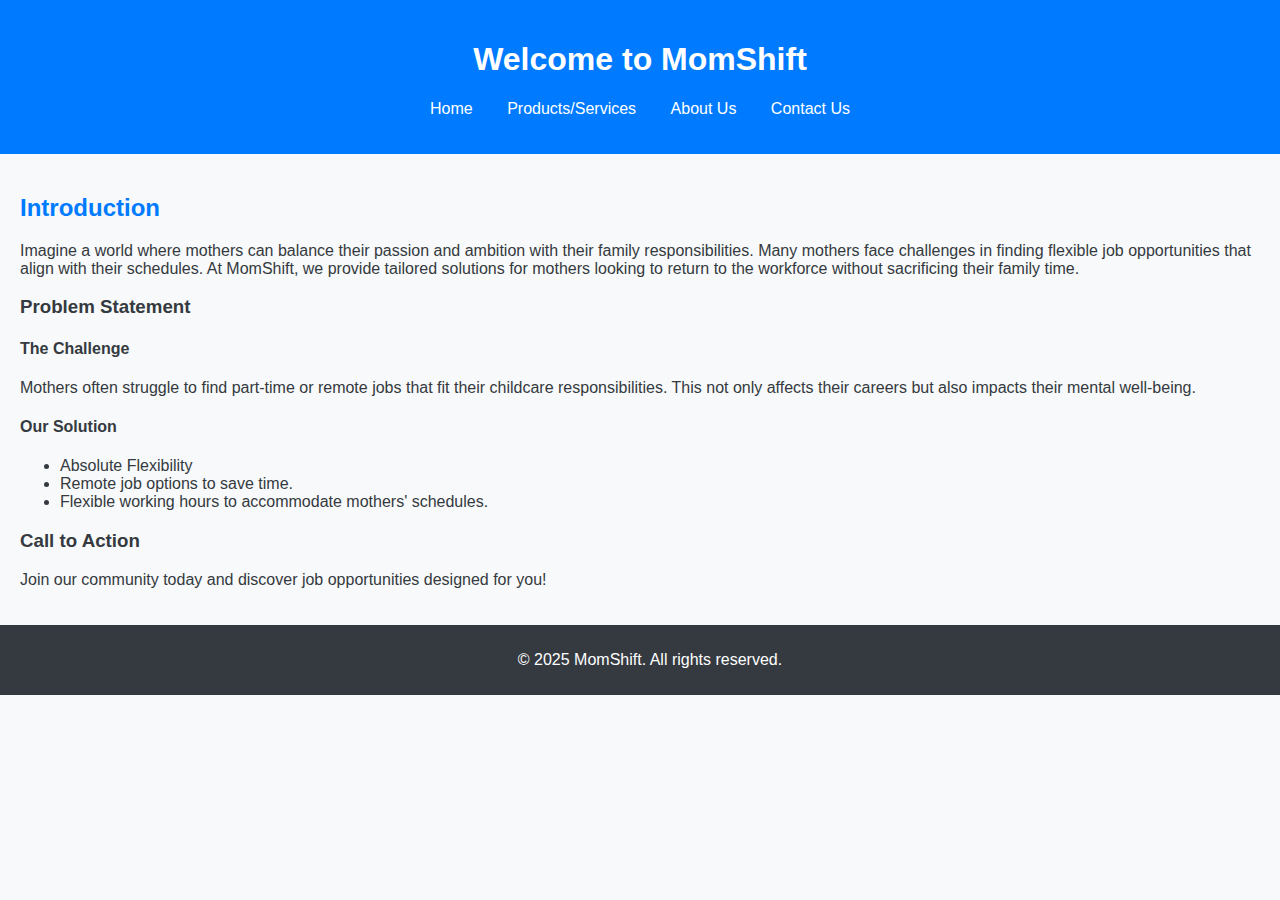
<file: index.html>
<!DOCTYPE html>
<html lang="en">
<head>
    <meta charset="UTF-8">
    <meta name="viewport" content="width=device-width, initial-scale=1.0">
    <title>MomShift - Home</title>
    <link rel="stylesheet" href="styles.css">
</head>
<body>
    <header>
        <h1>Welcome to MomShift</h1>
        <nav>
            <ul>
                <li><a href="index.html">Home</a></li>
                <li><a href="products.html">Products/Services</a></li>
                <li><a href="about.html">About Us</a></li>
                <li><a href="contact.html">Contact Us</a></li>
            </ul>
        </nav>
    </header>

    <main>
        <section id="home">
            <h2>Introduction</h2>
            <p>Imagine a world where mothers can balance their passion and ambition with their family responsibilities. Many mothers face challenges in finding flexible job opportunities that align with their schedules. At MomShift, we provide tailored solutions for mothers looking to return to the workforce without sacrificing their family time.</p>
            
            <h3>Problem Statement</h3>
            <h4>The Challenge</h4>
            <p>Mothers often struggle to find part-time or remote jobs that fit their childcare responsibilities. This not only affects their careers but also impacts their mental well-being.</p>
            
            <h4>Our Solution</h4>
            <ul>
                <li>Absolute Flexibility</li>
                <li>Remote job options to save time.</li>
                <li>Flexible working hours to accommodate mothers' schedules.</li>
            </ul>
            
            <h3>Call to Action</h3>
            <p>Join our community today and discover job opportunities designed for you!</p>
        </section>
    </main>

    <footer>
        <p>&copy; 2025 MomShift. All rights reserved.</p>
    </footer>
</body>
</html>
</file>
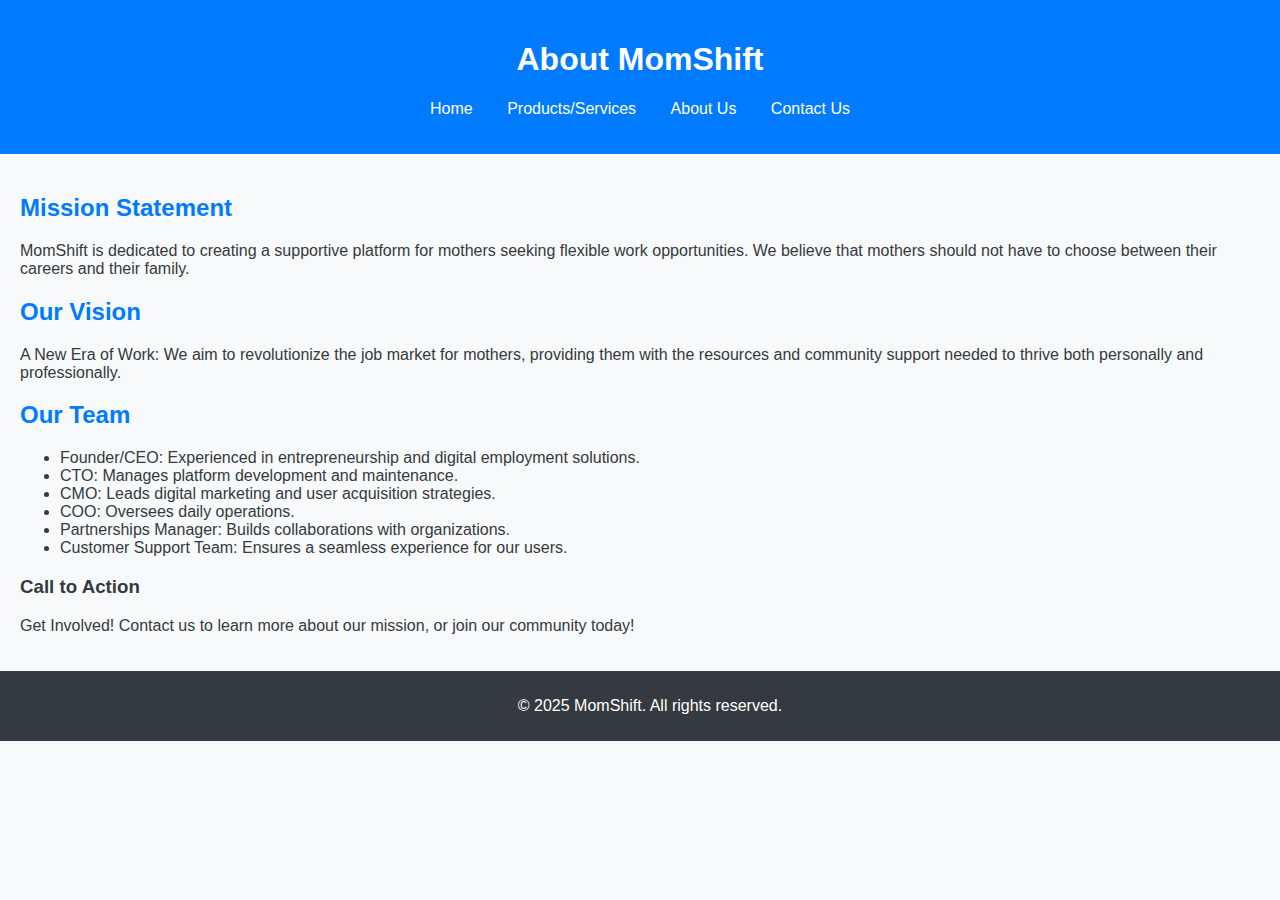
<file: about.html>
<!DOCTYPE html>
<html lang="en">
<head>
    <meta charset="UTF-8">
    <meta name="viewport" content="width=device-width, initial-scale=1.0">
    <title>MomShift - About Us</title>
    <link rel="stylesheet" href="styles.css">
</head>
<body>
    <header>
        <h1>About MomShift</h1>
        <nav>
            <ul>
                <li><a href="index.html">Home</a></li>
                <li><a href="products.html">Products/Services</a></li>
                <li><a href="about.html">About Us</a></li>
                <li><a href="contact.html">Contact Us</a></li>
            </ul>
        </nav>
    </header>

    <main>
        <section id="about">
            <h2>Mission Statement</h2>
            <p>MomShift is dedicated to creating a supportive platform for mothers seeking flexible work opportunities. We believe that mothers should not have to choose between their careers and their family.</p>
            
            <h2>Our Vision</h2>
            <p>A New Era of Work: We aim to revolutionize the job market for mothers, providing them with the resources and community support needed to thrive both personally and professionally.</p>

            <h2>Our Team</h2>
            <ul>
                <li>Founder/CEO: Experienced in entrepreneurship and digital employment solutions.</li>
                <li>CTO: Manages platform development and maintenance.</li>
                <li>CMO: Leads digital marketing and user acquisition strategies.</li>
                <li>COO: Oversees daily operations.</li>
                <li>Partnerships Manager: Builds collaborations with organizations.</li>
                <li>Customer Support Team: Ensures a seamless experience for our users.</li>
            </ul>

            <h3>Call to Action</h3>
            <p>Get Involved! Contact us to learn more about our mission, or join our community today!</p>
        </section>
    </main>

    <footer>
        <p>&copy; 2025 MomShift. All rights reserved.</p>
    </footer>
</body>
</html>
</file>
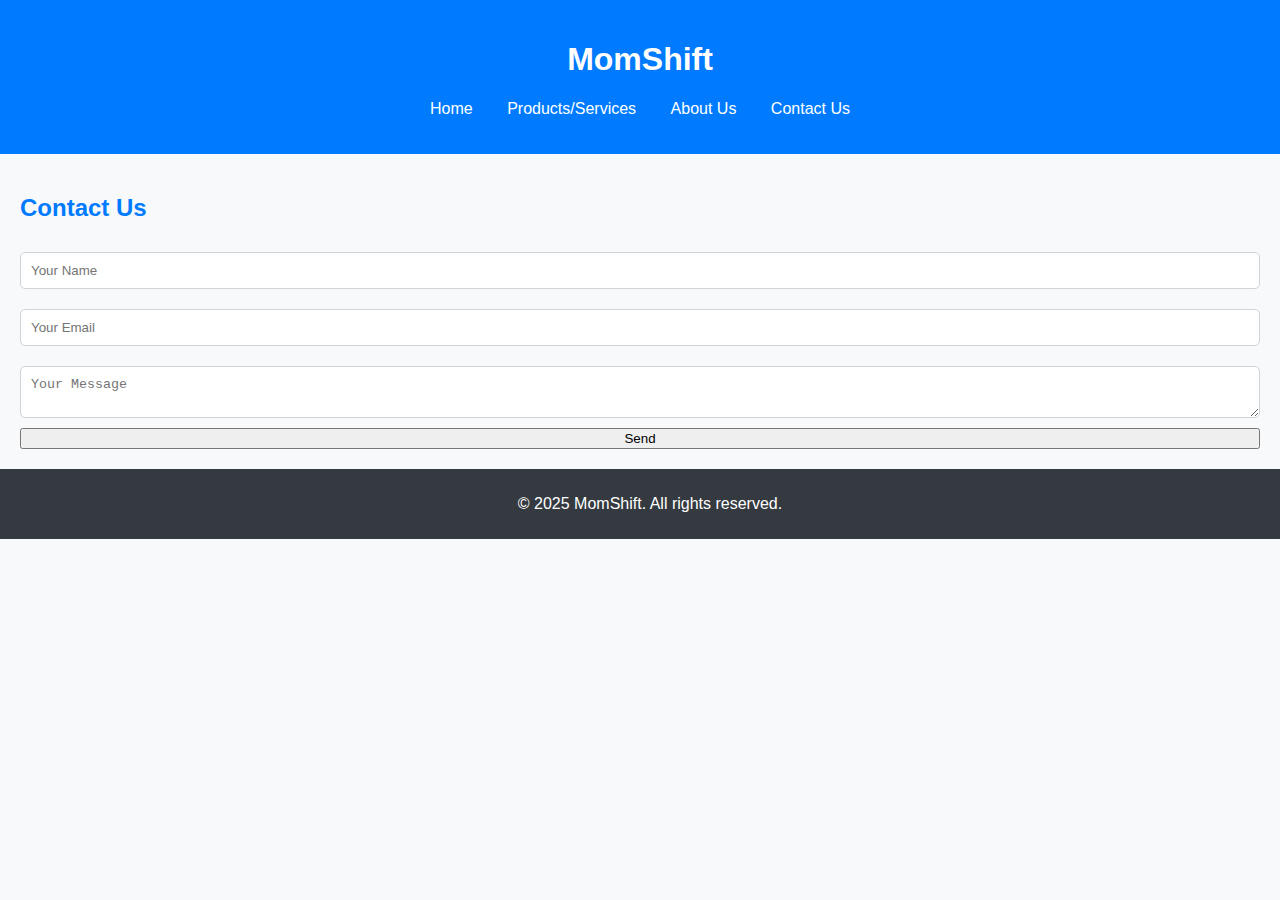
<file: contact.html>
<!DOCTYPE html>
<html lang="en">
<head>
    <meta charset="UTF-8">
    <meta name="viewport" content="width=device-width, initial-scale=1.0">
    <title>MomShift - Contact Us</title>
    <link rel="stylesheet" href="styles.css">
</head>
<body>
    <header>
        <h1>MomShift</h1>
        <nav>
            <ul>
                <li><a href="index.html">Home</a></li>
                <li><a href="products.html">Products/Services</a></li>
                <li><a href="about.html">About Us</a></li>
                <li><a href="contact.html">Contact Us</a></li>
            </ul>
        </nav>
    </header>

    <main>
        <section id="contact">
            <h2>Contact Us</h2>
            <form id="contactForm">
                <input type="text" placeholder="Your Name" required>
                <input type="email" placeholder="Your Email" required>
                <textarea placeholder="Your Message" required></textarea>
                <button type="submit">Send</button>
            </form>
        </section>
    </main>

    <footer>
        <p>&copy; 2025 MomShift. All rights reserved.</p>
    </footer>
</body>
</html>
</file>
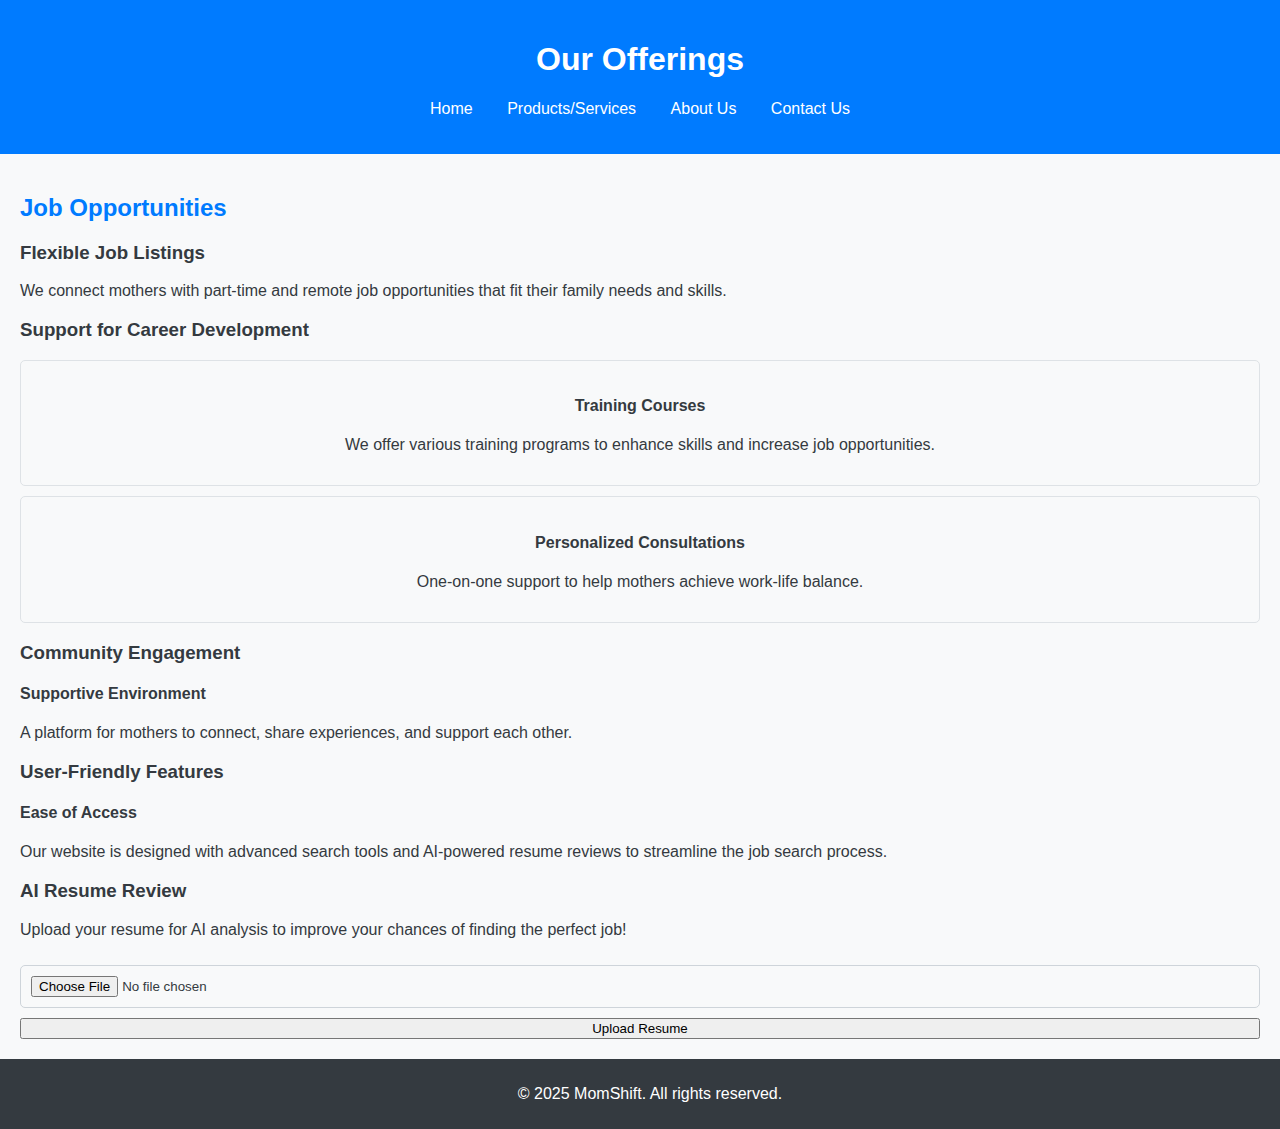
<file: products.html>
<!DOCTYPE html>
<html lang="en">
<head>
    <meta charset="UTF-8">
    <meta name="viewport" content="width=device-width, initial-scale=1.0">
    <title>MomShift - Products/Services</title>
    <link rel="stylesheet" href="styles.css">
</head>
<body>
    <header>
        <h1>Our Offerings</h1>
        <nav>
            <ul>
                <li><a href="index.html">Home</a></li>
                <li><a href="products.html">Products/Services</a></li>
                <li><a href="about.html">About Us</a></li>
                <li><a href="contact.html">Contact Us</a></li>
            </ul>
        </nav>
    </header>

    <main>
        <section id="products">
            <h2>Job Opportunities</h2>
            <h3>Flexible Job Listings</h3>
            <p>We connect mothers with part-time and remote job opportunities that fit their family needs and skills.</p>
            
            <h3>Support for Career Development</h3>
            <div class="product">
                <h4>Training Courses</h4>
                <p>We offer various training programs to enhance skills and increase job opportunities.</p>
            </div>
            <div class="product">
                <h4>Personalized Consultations</h4>
                <p>One-on-one support to help mothers achieve work-life balance.</p>
            </div>

            <h3>Community Engagement</h3>
            <h4>Supportive Environment</h4>
            <p>A platform for mothers to connect, share experiences, and support each other.</p>
            
            <h3>User-Friendly Features</h3>
            <h4>Ease of Access</h4>
            <p>Our website is designed with advanced search tools and AI-powered resume reviews to streamline the job search process.</p>

            <h3>AI Resume Review</h3>
            <p>Upload your resume for AI analysis to improve your chances of finding the perfect job!</p>
            <form id="resumeForm">
                <input type="file" id="resumeUpload" accept=".pdf,.doc,.docx" required>
                <button type="submit">Upload Resume</button>
            </form>
            <div id="result"></div>
        </section>
    </main>

    <footer>
        <p>&copy; 2025 MomShift. All rights reserved.</p>
    </footer>
</body>
</html>
</file>
<file: styles.css>
body {
    font-family: Arial, sans-serif;
    margin: 0;
    padding: 0;
    background-color: #f8f9fa;
    color: #343a40;
}

header {
    background: #007bff;
    color: white;
    padding: 20px;
    text-align: center;
}

header nav ul {
    list-style: none;
    padding: 0;
}

header nav ul li {
    display: inline;
    margin: 0 15px;
}

header nav ul li a {
    color: white;
    text-decoration: none;
}

h2 {
    color: #007bff;
}

main {
    padding: 20px;
}

.product {
    border: 1px solid #dee2e6;
    border-radius: 5px;
    padding: 15px;
    margin: 10px 0;
    text-align: center;
}

form {
    display: flex;
    flex-direction: column;
}

form input, form textarea {
    margin: 10px 0;
    padding: 10px;
    border: 1px solid #ced4da;
    border-radius: 5px;
}

footer {
    text-align: center;
    padding: 10px;
    background: #343a40;
    color: white;
    position: relative;
    bottom: 0;
    width: 100%;
}
</file>
